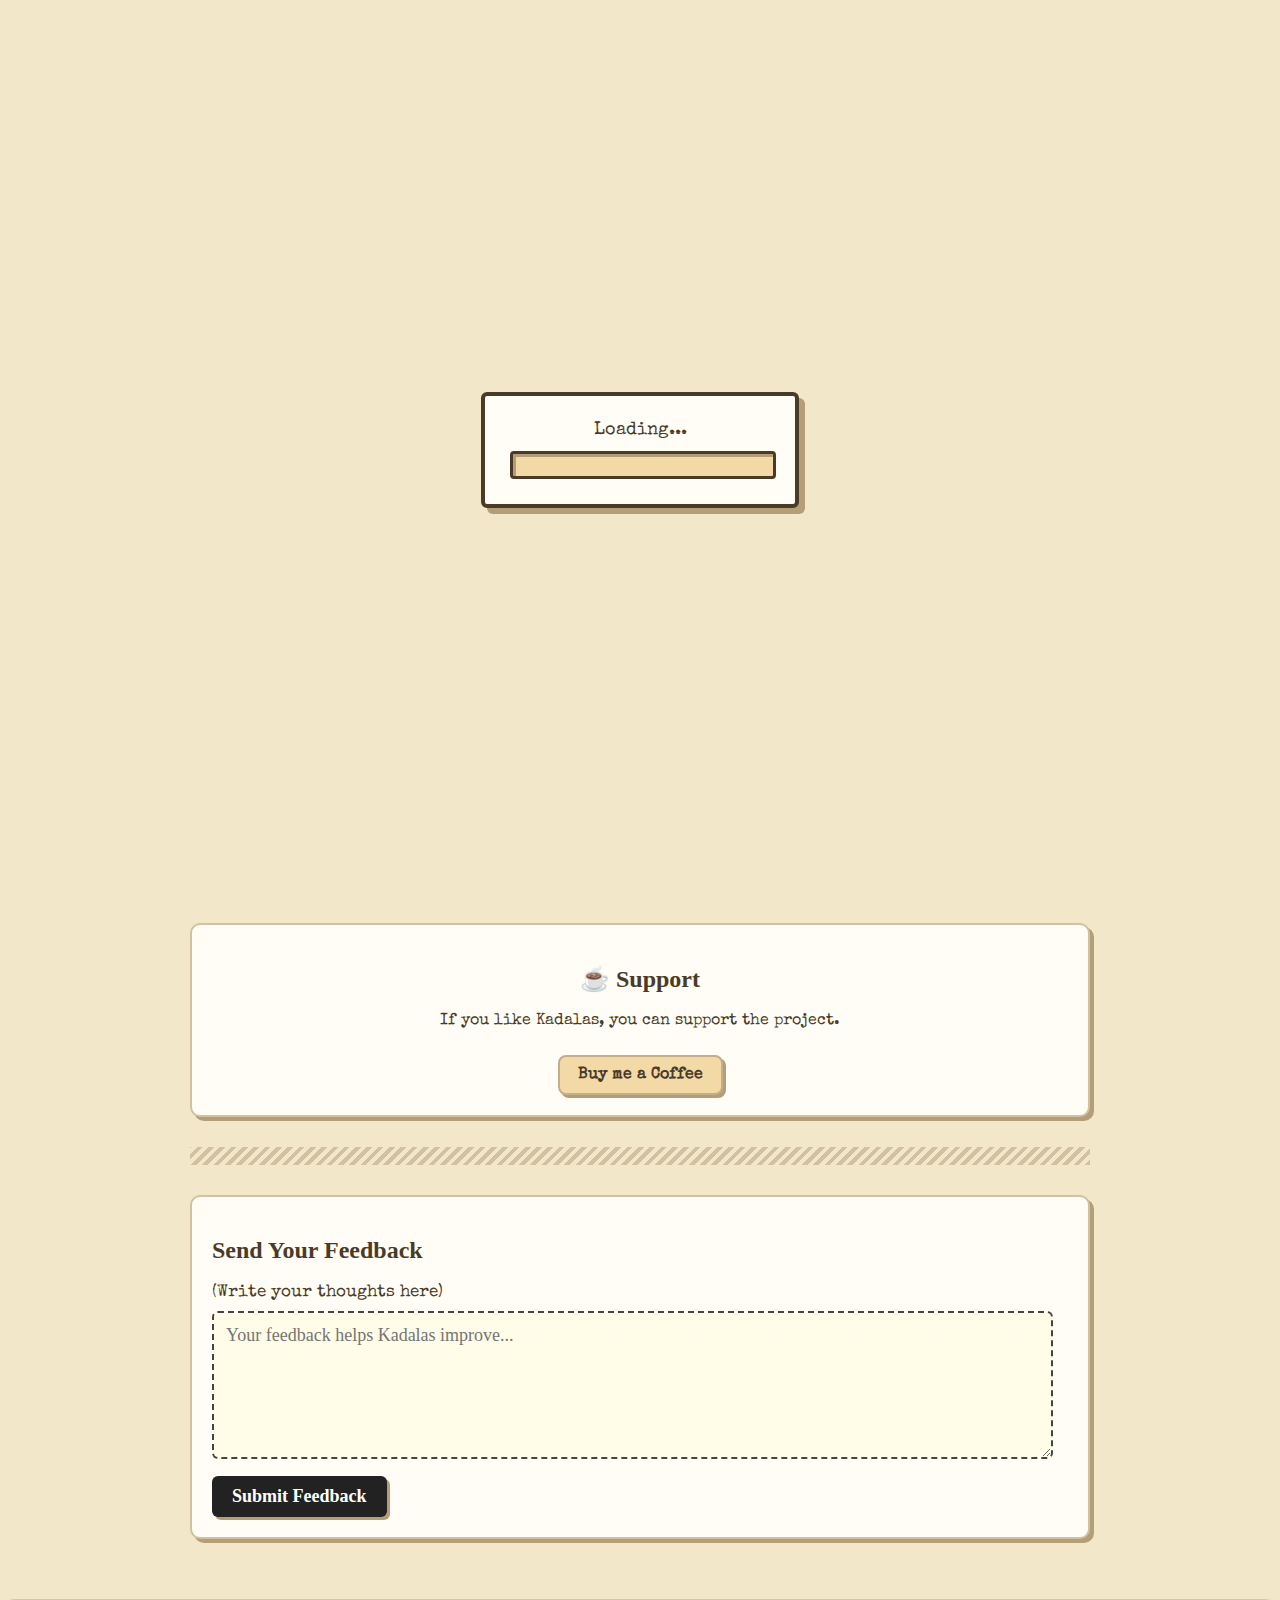
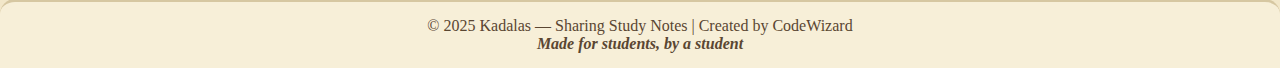
<file: about.html>
<!DOCTYPE html>
<html lang="en">
<head>
    <meta charset="UTF-8">
    <meta name="viewport" content="width=device-width, initial-scale=1.0">
    <title>About – Kadalas</title>
    <link rel="stylesheet" href="style.css">
</head>
<body>

<!-- Loading Screen -->
<div id="loading-screen">
    <div class="loader-box">
        <div class="loading-label">Loading...</div>
        <div class="pixel-bar">
            <div class="pixel-fill"></div>
        </div>
    </div>
</div>

<!-- Navbar -->
<div class="retro-navbar">
    <div class="nav-left">
        <img src="logo.svg" class="nav-logo" alt="Kadalas Logo">
        <div class="nav-title">Kadalas</div>
    </div>

    <div class="nav-right">
        <a href="index.html">Home</a>
        <a href="about.html">About</a>
        <a href="upload.html">Upload</a>
    </div>
</div>

<div class="container">

    <h1 style="font-family:'Schoolbell', cursive; font-size:32px; text-align:center;">
        About Kadalas
    </h1>

    <div class="torn-divider"></div>

    <!-- About Section -->
    <div class="retro-box">
        <h2 style="font-family:'Schoolbell';">What is Kadalas?</h2>
        <p>
            <strong>Kadalas</strong> is a platform created for students to easily
            share and access study notes.  
            Whether it’s class notes, exam preparation materials, or quick summaries,
            Kadalas helps students learn smarter and faster.
        </p>

        <div class="torn-divider"></div>

        <h2 style="font-family:'Schoolbell';">Why Use Kadalas?</h2>
        <ul class="retro-list">
            <li>Share notes with friends instantly</li>
            <li>Find subject-wise study materials</li>
            <li>Upload handwritten or digital notes</li>
            <li>Simple and clean interface</li>
        </ul>
    </div>

    <div class="torn-divider"></div>

    <!-- Creator Section -->
    <div class="retro-box" style="text-align:center;">
        <h2 style="font-family:'Schoolbell';">👨‍💻 Creator</h2>
        <p style="font-size:18px;">
            Created by <strong style="font-family:'Schoolbell'; font-size:22px;">CodeWizard368@gmail.com</strong>
        </p>
    </div>

    <div class="torn-divider"></div>

    <!-- Support Section -->
    <div class="retro-box coffee-box">
        <h2 style="font-family:'Schoolbell';">☕ Support</h2>
        <p>If you like Kadalas, you can support the project.</p>
        <a href="upi://pay?pa=jithugirish1@oksbi&pn=YourName&am=50&cu=INR" class="coffee-btn">Buy me a Coffee</a>
    </div>

    <div class="torn-divider"></div>

    <!-- Feedback Section -->
    <div class="retro-box">
        <h2 style="font-family:'Schoolbell';">Send Your Feedback</h2>
        <p style="font-size:17px; margin-bottom:10px;">
            (Write your thoughts here)
        </p>

        <textarea 
            style="
                width:95%;
                height:120px;
                padding:12px;
                font-family:'Schoolbell', cursive;
                font-size:18px;
                border:2px dashed #444;
                background:#fffce8;
                outline:none;
                resize:vertical;
                border-radius:6px;
            "
            placeholder="Your feedback helps Kadalas improve..."></textarea>

        <button 
            style="
                margin-top:12px;
                padding:10px 20px;
                font-family:'Schoolbell';
                font-size:18px;
                background:#222;
                color:#fff;
                border:none;
                border-radius:6px;
                cursor:pointer;
            ">
            Submit Feedback
        </button>
    </div>

</div>

<div class="footer">
    © 2025 Kadalas — Sharing Study Notes | Created by CodeWizard<br>
    <b><i>Made for students, by a student</i></b>
</div>

<script>
    // Fade-out effect for loading screen
    window.addEventListener("load", () => {
        setTimeout(() => {
            document.getElementById("loading-screen").style.opacity = "0";
            setTimeout(() => {
                document.getElementById("loading-screen").style.display = "none";
            }, 500);
        }, 800);
    });
</script>

</body>
</html>
</file>
<file: style.css>
/* ===============================
   RETRO NOTEBOOK / VINTAGE STYLE
   RESPONSIVE VERSION
   =============================== */

@import url('https://fonts.googleapis.com/css2?family=Special+Elite&family=Schoolbell&display=swap');
/* Torn Paper Divider */
.torn-divider {
    width: 100%;
    height: 18px;
    background: repeating-linear-gradient(
        -45deg,
        #d1c1a1,
        #d1c1a1 4px,
        transparent 4px,
        transparent 8px
    );
    margin: 30px 0;
}


/* ===============================
   RETRO PIXEL LOADING BAR
   =============================== */

#loading-screen {
    position: fixed;
    top: 0;
    left: 0;
    width: 100%;
    height: 100%;
    background: #f2e7c9;
    display: flex;
    align-items: center;
    justify-content: center;
    z-index: 999999;
    transition: opacity 0.5s ease-out;
}

/* The box around the loading bar */
.loader-box {
    background: #fffdf5;
    padding: 25px;
    width: 260px;
    border: 4px solid #4a3b28;
    border-radius: 6px;
    box-shadow: 6px 6px 0 #b59d76;
}

/* Retro Loading Text */
.loading-label {
    font-family: 'Special Elite', monospace;
    font-size: 18px;
    text-align: center;
    margin-bottom: 12px;
    color: #4a3b28;
}

/* Pixel Bar Container */
.pixel-bar {
    width: 100%;
    height: 22px;
    background: #f2d9a6;
    border: 3px solid #4a3b28;
    border-radius: 4px;
    box-shadow: inset 3px 3px 0 #b59d76;
    overflow: hidden;
    position: relative;
}

/* Pixelated Fill */
.pixel-fill {
    height: 100%;
    width: 0%;
    background: repeating-linear-gradient(
        90deg,
        #4a3b28,
        #4a3b28 6px,
        #c2ae8a 6px,
        #c2ae8a 12px
    );
    animation: pixelLoad 1.2s steps(10) forwards;
}

/* Blocks step across 10 "pixels" */
@keyframes pixelLoad {
    from { width: 0%; }
    to { width: 100%;}
}




/* ========= Global Page Style ========= */
body {
    margin: 0;
    background: #f2e7c9; 
    font-family: 'Special Elite', monospace;
    color: #4a3b28;
}

.container {
    max-width: 900px;
    margin: auto;
    padding: 20px;
}

/* ========= NAVBAR ========= */
/* =====================================
   RETRO NOTEBOOK NAVBAR (Logo Left)
   ===================================== */
.retro-navbar {
    background: #f7efd8;
    border-bottom: 3px solid #d6c7a1;
    padding: 15px 25px;
    display: flex;
    align-items: center;
    justify-content: space-between;
    box-shadow: 0 4px 0 #b59d76;
    position: sticky;
    top: 0;
    z-index: 50;
}

/* Left section: logo + title */
.nav-left {
    display: flex;
    align-items: center;
    gap: 12px;
}

.nav-logo {
    width: 38px;
    height: 38px;
    border-radius: 6px;
    border: 2px solid #c2ae8a;
    box-shadow: 2px 2px 0 #b59d76;
}

.nav-title {
    font-family: 'Schoolbell', cursive;
    font-size: 26px;
    color: #5a4632;
}

/* Right section: menu items */
.nav-right a {
    margin-left: 25px;
    text-decoration: none;
    font-family: 'Special Elite', monospace;
    font-size: 18px;
    color: #4a3b28;
    padding-bottom: 4px;
    border-bottom: 2px solid transparent;
    transition: 0.2s;
}

.nav-right a:hover {
    border-bottom: 2px solid #4a3b28;
}

/* ===== Responsive Navbar ===== */
@media (max-width: 700px) {
    .retro-navbar {
        flex-direction: column;
        align-items: center;
        padding: 10px 15px;
        gap: 8px;
    }

    .nav-right a {
        margin: 0 10px;
    }
}
/* =====================================
   RETRO LANDING PAGE CONTENT SECTIONS
   ===================================== */

.section {
    margin-top: 30px;
}

.retro-box {
    background: #fffdf5;
    border: 2px solid #d1c1a1;
    border-radius: 10px;
    padding: 20px;
    box-shadow: 4px 4px 0 #b59d76;
    font-family: 'Special Elite', monospace;
}

/* Retro list style */
.retro-list {
    margin: 0;
    padding-left: 20px;
}
.retro-list li {
    padding: 4px 0;
    color: #4a3b28;
}

/* Coffee Section */
.coffee-box {
    text-align: center;
}

.coffee-btn {
    display: inline-block;
    margin-top: 10px;
    padding: 10px 18px;
    background: #f2d9a6;
    border: 2px solid #c2ae8a;
    color: #4a3b28;
    font-weight: bold;
    border-radius: 8px;
    text-decoration: none;
    box-shadow: 3px 3px 0 #b59d76;
    transition: 0.2s;
    font-family: 'Special Elite', monospace;
}

.coffee-btn:hover {
    background: #e6c890;
    box-shadow: 5px 5px 0 #9c8566;
}
/* Retro Inputs */
.retro-input {
    padding: 10px;
    width: 100%;
    font-family: 'Special Elite', monospace;
    font-size: 16px;
    border: 2px solid #c2ae8a;
    background: #fffdf5;
    border-radius: 6px;
    box-shadow: 3px 3px 0 #b59d76;
    margin-top: 5px;
}


/* ========= SUBJECT CARD ========= */
.subject-item {
    background: #fffdf5;
    padding: 18px;
    margin-top: 15px;
    border: 2px solid #d1c1a1;
    border-radius: 10px;
    cursor: pointer;
    transition: 0.2s;
    box-shadow: 3px 3px 0 #d1c1a1;
}

.subject-item:hover {
    background: #fff7e8;
    box-shadow: 5px 5px 0 #b49f7d;
}

/* ========= NOTE CARD ========= */
.note-item {
    background: #fffdf5;
    padding: 15px;
    margin-top: 15px;
    border: 2px solid #d1c1a1;
    border-radius: 10px;
    box-shadow: 3px 3px 0 #b49f7d;
    transition: 0.2s;
}

.note-item:hover {
    background: #fff7e8;
    box-shadow: 5px 5px 0 #8f7a59;
}

.note-item a {
    display: inline-block;
    margin-top: 8px;
    padding: 6px 12px;
    background: #f2d9a6;
    color: #4a3b28;
    border-radius: 6px;
    text-decoration: none;
    font-weight: bold;
    box-shadow: 2px 2px 0 #c9b184;
}

.note-item a:hover {
    background: #e6c890;
    box-shadow: 4px 4px 0 #b59d76;
}

/* ========= BUTTONS ========= */
button {
    padding: 8px 14px;
    background: #f2d9a6;
    border: 2px solid #c2ae8a;
    color: #4a3b28;
    font-family: 'Special Elite', monospace;
    font-weight: bold;
    cursor: pointer;
    border-radius: 8px;
    box-shadow: 3px 3px 0 #b59d76;
    transition: 0.2s;
}

button:hover {
    background: #e6c890;
    box-shadow: 5px 5px 0 #9c8566;
}

/* ========= TABS ========= */
.tabs {
    margin-top: 25px;
    display: flex;
    gap: 10px;
    overflow-x: auto;           /* Scrollable on small screens */
    white-space: nowrap;
    padding-bottom: 5px;
}

.tabs::-webkit-scrollbar {
    height: 6px;
}
.tabs::-webkit-scrollbar-thumb {
    background: #c2ae8a;
    border-radius: 4px;
}

.tab {
    padding: 10px 18px;
    background: #f2d9a6;
    border: 2px solid #c2ae8a;
    border-radius: 10px 10px 0 0;
    cursor: pointer;
    font-family: 'Schoolbell', cursive;
    font-size: 18px;
    box-shadow: 2px 2px 0 #b59d76;
    transition: 0.2s;
    display: inline-block;
}

.tab:hover {
    background: #e6c890;
}

.tab.active {
    background: #fffdf5;
    border-bottom: none;
    box-shadow: none;
}

.tab-content {
    background: #fffdf5;
    border: 2px solid #c2ae8a;
    padding: 20px;
    border-radius: 0 10px 10px 10px;
    margin-top: -2px;
    box-shadow: 5px 5px 0 #b59d76;
}

/* ========= FOOTER ========= */
.footer {
    margin-top: 40px;
    padding: 15px;
    text-align: center;
    background: #f7efd8;
    border-top: 3px solid #d6c7a1;
    font-family: 'Schoolbell', cursive;
    color: #5a4632;
    border-radius: 15px 15px 0 0;
}

/* ===============================
   RESPONSIVE DESIGN
   =============================== */

/* Tablets & Small Laptops */
@media (max-width: 900px) {
    .container {
        padding: 15px;
    }
    .navbar {
        font-size: 24px;
    }
    .tab {
        font-size: 16px;
        padding: 8px 14px;
    }
}

/* Mobile Devices */
@media (max-width: 600px) {

    body {
        font-size: 14px;
    }

    .navbar {
        font-size: 22px;
        padding: 15px;
    }

    .nav-links {
        display: block;
        margin-top: 8px;
    }

    .nav-links a {
        display: inline-block;
        margin: 5px 8px;
    }

    .subject-item,
    .note-item {
        padding: 14px;
        font-size: 14px;
    }

    .note-item a {
        padding: 5px 10px;
        font-size: 13px;
    }

    .tab {
        padding: 7px 12px;
        font-size: 15px;
    }

    button {
        width: 100%;
        padding: 10px;
        
    }
}

/* Very small screens */
@media (max-width: 400px) {
    .navbar {
        font-size: 20px;
    }
    .tab {
        font-size: 14px;
    }
}
</file>
